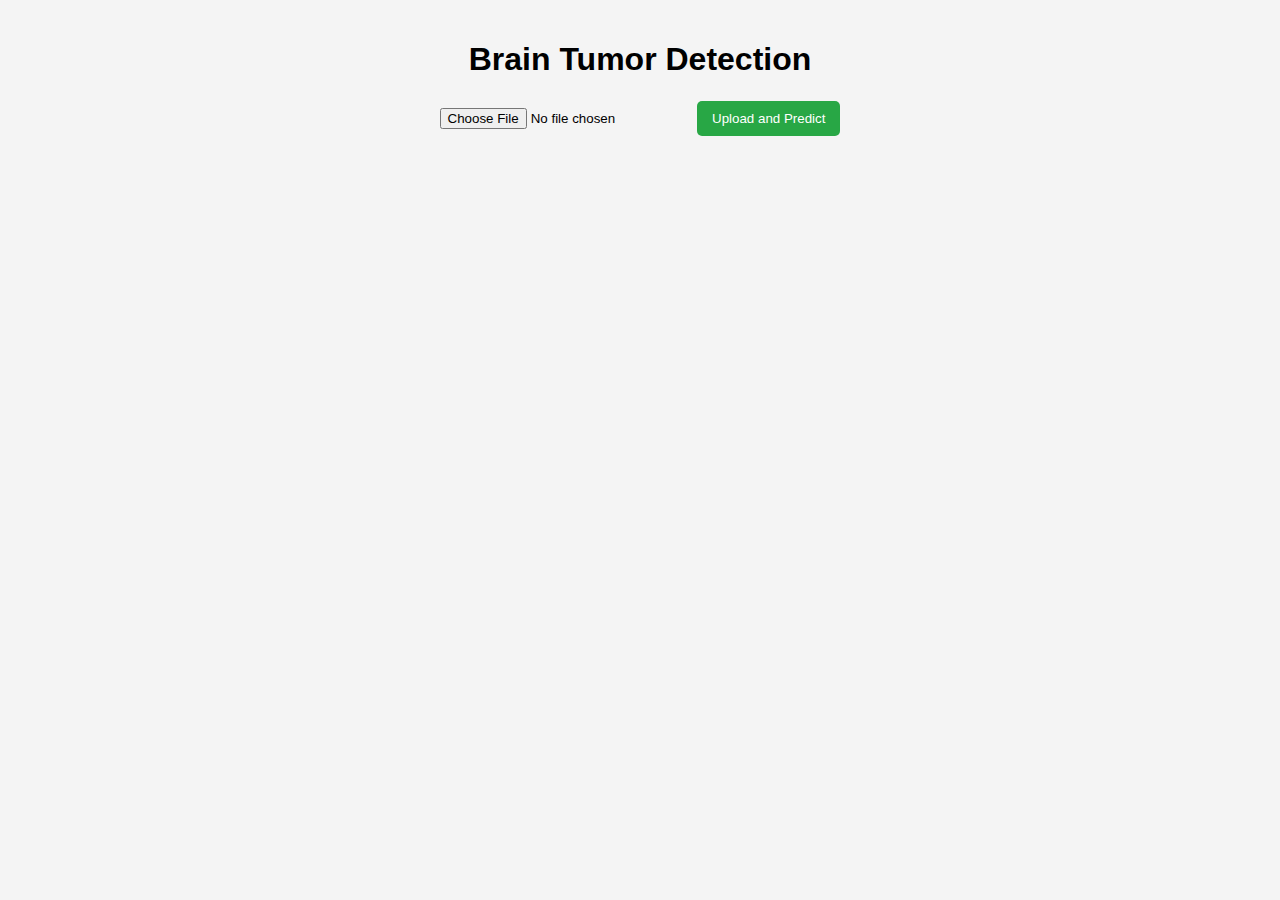
<file: templates/index.html>
<!DOCTYPE html>
<html lang="en">
<head>
    <meta charset="UTF-8">
    <meta name="viewport" content="width=device-width, initial-scale=1.0">
    <title>Brain Tumor Detection</title>
    <style>
        body {
            font-family: Arial, sans-serif;
            text-align: center;
            margin: 0;
            padding: 20px;
            background-color: #f4f4f4;
        }
        h1 {
            margin-bottom: 20px;
        }
        form {
            margin: 20px auto;
        }
        input[type="file"] {
            margin: 10px 0;
        }
        button {
            padding: 10px 15px;
            cursor: pointer;
            background-color: #28a745;
            color: white;
            border: none;
            border-radius: 5px;
        }
        button:hover {
            background-color: #218838;
        }
        #result {
            margin-top: 20px;
        }
        img {
            max-width: 300px;
            margin-top: 20px;
        }
        .error {
            color: red;
        }
    </style>
</head>
<body>
    <h1>Brain Tumor Detection</h1>
    <form id="upload-form">
        <input type="file" name="file" accept="image/*" required>
        <button type="submit">Upload and Predict</button>
    </form>
    <div id="result"></div>

    <script>
        document.getElementById('upload-form').addEventListener('submit', async function(event) {
            event.preventDefault();
            const formData = new FormData(this);
            const fileInput = this.querySelector('input[type="file"]');
            const file = fileInput.files[0];

            // Display the uploaded image on the page
            if (file) {
                const imgPreview = document.createElement('img');
                imgPreview.src = URL.createObjectURL(file);
                imgPreview.id = 'uploaded-image';

                const resultDiv = document.getElementById('result');
                resultDiv.innerHTML = '';  // Clear previous results
                resultDiv.appendChild(imgPreview);  // Display uploaded image
            }

            // Send the image for prediction
            const response = await fetch('/predict', {
                method: 'POST',
                body: formData
            });

            const result = await response.json();
            displayResult(result);
        });

        function displayResult(result) {
            const resultDiv = document.getElementById('result');

            if (result.error) {
                resultDiv.innerHTML += `<p class="error">${result.error}</p>`;
            } else {
                let probabilities = Object.entries(result.probabilities)
                    .map(([type, prob]) => `${type}: ${prob.toFixed(2)}%`).join('<br>');
                resultDiv.innerHTML += `
                    <h3>Predicted Tumor Type: ${result.predicted_tumor_type}</h3>
                    <h4>Probabilities:</h4>
                    <p>${probabilities}</p>
                `;
            }
        }
    </script>
</body>
</html>
</file>
